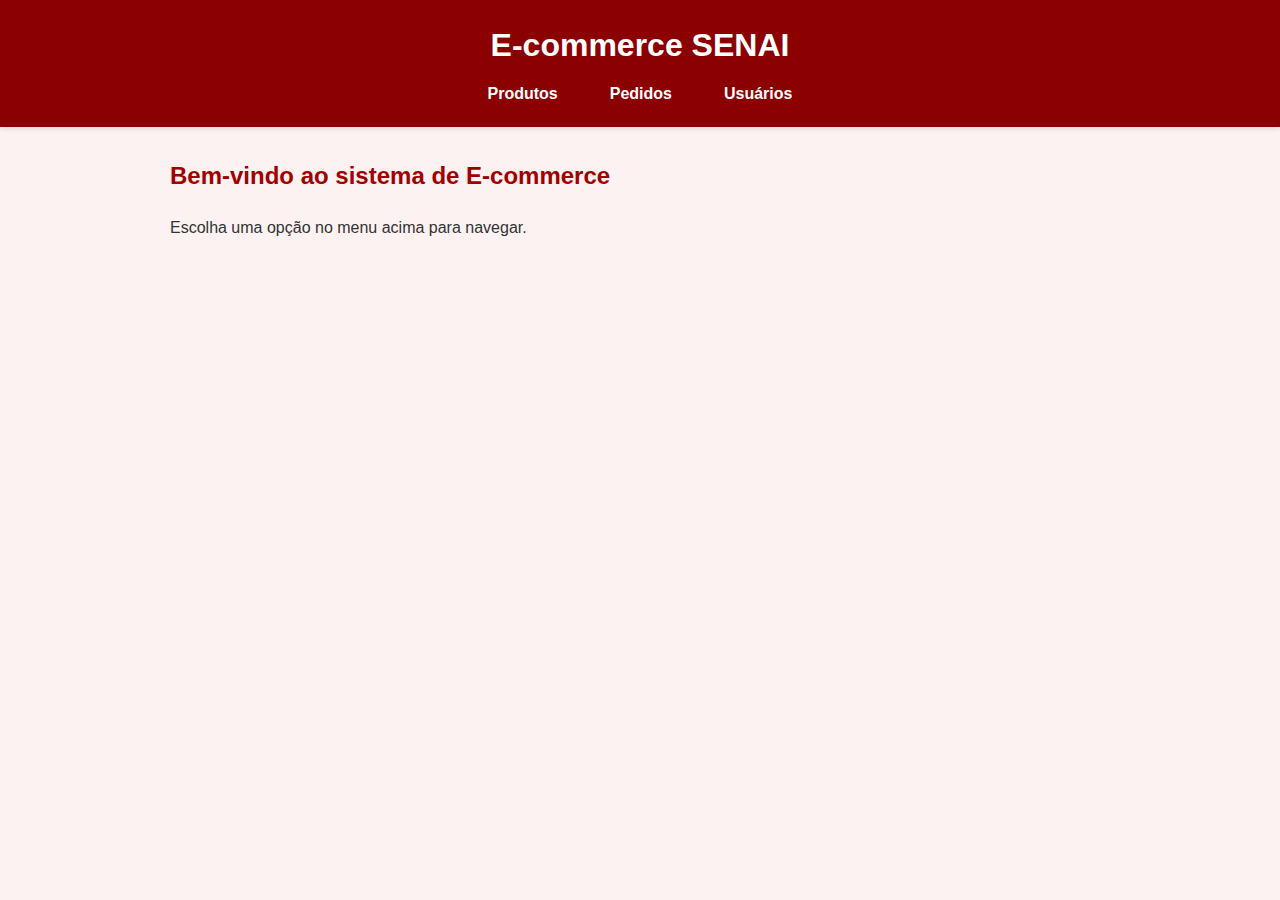
<file: src/index.html>
<!DOCTYPE html>
<html lang="pt-br">
<head>
  <meta charset="UTF-8" />
  <meta name="viewport" content="width=device-width, initial-scale=1.0"/>
  <title>E-commerce SENAI</title>
  <link rel="stylesheet" href="css/style.css" />
</head>
<body>
  <header>
    <h1>E-commerce SENAI</h1>
    <nav>
      <ul>
        <li><a href="pages/produtos.html">Produtos</a></li>
        <li><a href="pages/pedidos.html">Pedidos</a></li>
        <li><a href="pages/usuarios.html">Usuários</a></li>
      </ul>
    </nav>
  </header>
  <main>
    <h2>Bem-vindo ao sistema de E-commerce</h2>
    <p>Escolha uma opção no menu acima para navegar.</p>
  </main>
</body>
</html>
</file>
<file: src/css/style.css>
/* Reset básico */
* {
  margin: 0;
  padding: 0;
  box-sizing: border-box;
}

body {
  font-family: 'Segoe UI', Tahoma, Geneva, Verdana, sans-serif;
  background-color: #fdf2f2;
  color: #333;
  line-height: 1.6;
}

/* Header estilizado */
header {
  background-color: #8B0000;
  color: #fff;
  padding: 20px 0;
  text-align: center;
  box-shadow: 0 2px 5px rgba(0,0,0,0.1);
}

header h1 {
  margin-bottom: 10px;
}

nav ul {
  list-style: none;
  display: flex;
  justify-content: center;
  gap: 20px;
}

nav ul li a {
  color: #fff;
  text-decoration: none;
  font-weight: bold;
  padding: 8px 16px;
  transition: background 0.3s;
  border-radius: 4px;
}

nav ul li a:hover {
  background-color: rgba(255, 255, 255, 0.2);
}

/* Conteúdo principal */
main {
  padding: 30px;
  max-width: 1000px;
  margin: auto;
}

h2 {
  margin-bottom: 20px;
  color: #a10000;
}

/* Formulário de adição */
.add-form {
  display: flex;
  gap: 10px;
  margin-bottom: 20px;
}

.add-form input,
.add-form select,
.add-form button {
  padding: 8px;
  border: 1px solid #ccc;
  border-radius: 4px;
}

.add-form button {
  background-color: #8B0000;
  color: #fff;
  border: none;
  cursor: pointer;
  transition: background 0.3s;
}

.add-form button:hover {
  background-color: #a10000;
}

/* Tabelas */
.data-table {
  width: 100%;
  border-collapse: collapse;
  background-color: #fff;
  box-shadow: 0 0 10px rgba(0,0,0,0.05);
  border-radius: 8px;
  overflow: hidden;
}

.data-table th,
.data-table td {
  padding: 15px;
  text-align: left;
}

.data-table th {
  background-color: #a10000;
  color: #fff;
}

.data-table tr:nth-child(even) {
  background-color: #fce8e8;
}

.data-table .edit-btn,
.data-table .delete-btn {
  padding: 5px 10px;
  margin-right: 5px;
  border: none;
  border-radius: 4px;
  cursor: pointer;
}

.data-table .edit-btn {
  background-color: #4CAF50;
  color: white;
}

.data-table .edit-btn:hover {
  background-color: #45a049;
}

.data-table .delete-btn {
  background-color: #f44336;
  color: white;
}

.data-table .delete-btn:hover {
  background-color: #da190b;
}

/* Responsivo */
@media (max-width: 768px) {
  nav ul {
    flex-direction: column;
  }

  .add-form {
    flex-direction: column;
  }

  .data-table th,
  .data-table td {
    padding: 10px;
  }
}
</file>
